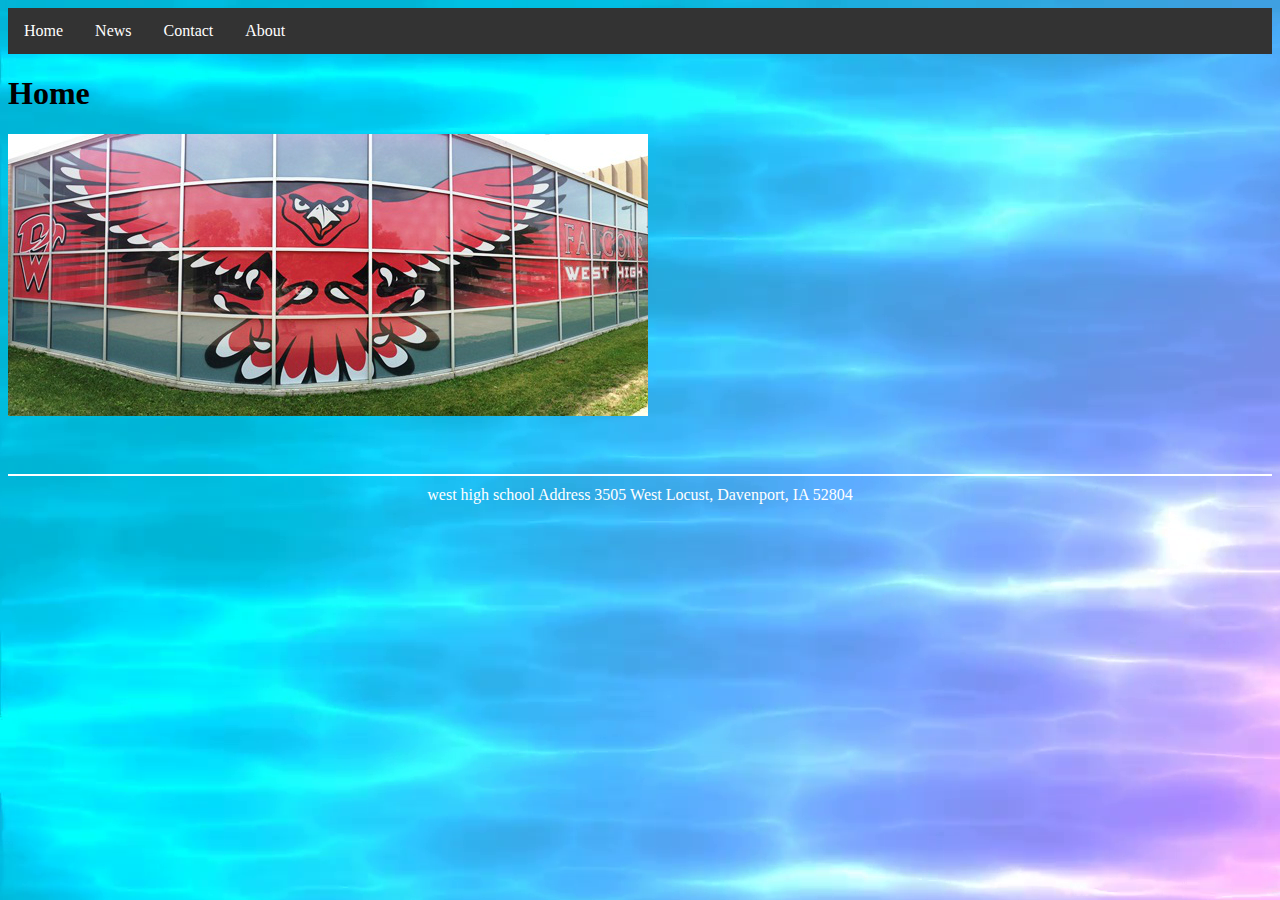
<file: index.html>
<!DOCTYPE html>
<html>
<body>
  <title>Home</title>
  <link rel="stylesheet" href="css/layout.css">
  <ul>
   <li><a class="active" href="index.html">Home</a></li>
   <li><a href="news.html">News</a></li>
   <li><a href="contact.html">Contact</a></li>
   <li><a href="about.html">About</a></li>
  </ul>
<h1>Home</h1>
<p></p>
 <img src="images/west.jpg" alt="">

<br>
<br>
<br>
<br>

<footer>
west high school Address
3505 West Locust, Davenport, IA 52804
</footer>
</body>
</html>
</file>
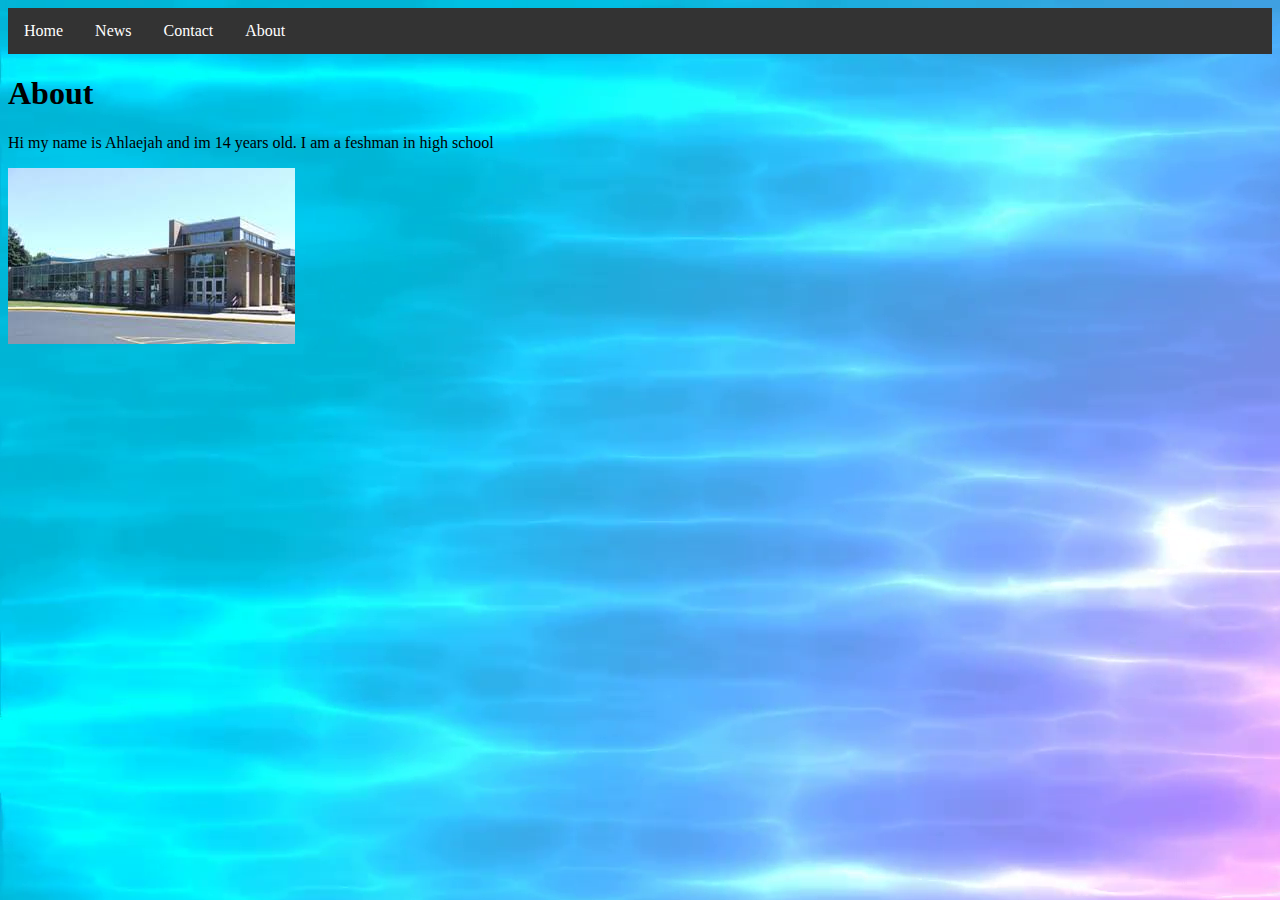
<file: about.html>
<!DOCTYPE html>
<html>
<body>
  <title>About</title>
  <link rel="stylesheet" href="css/layout.css">
<ul>
 <li><a class="active" href="index.html">Home</a></li>
 <li><a href="news.html">News</a></li>
 <li><a href="contact.html">Contact</a></li>
 <li><a href="about.html">About</a></li>
</ul>
<h1>About</h1>

<p>Hi my name is Ahlaejah and im 14 years old. I am a feshman in high school</p>
<img src="images/school.jpg" alt="">
</body>
</html>
</file>
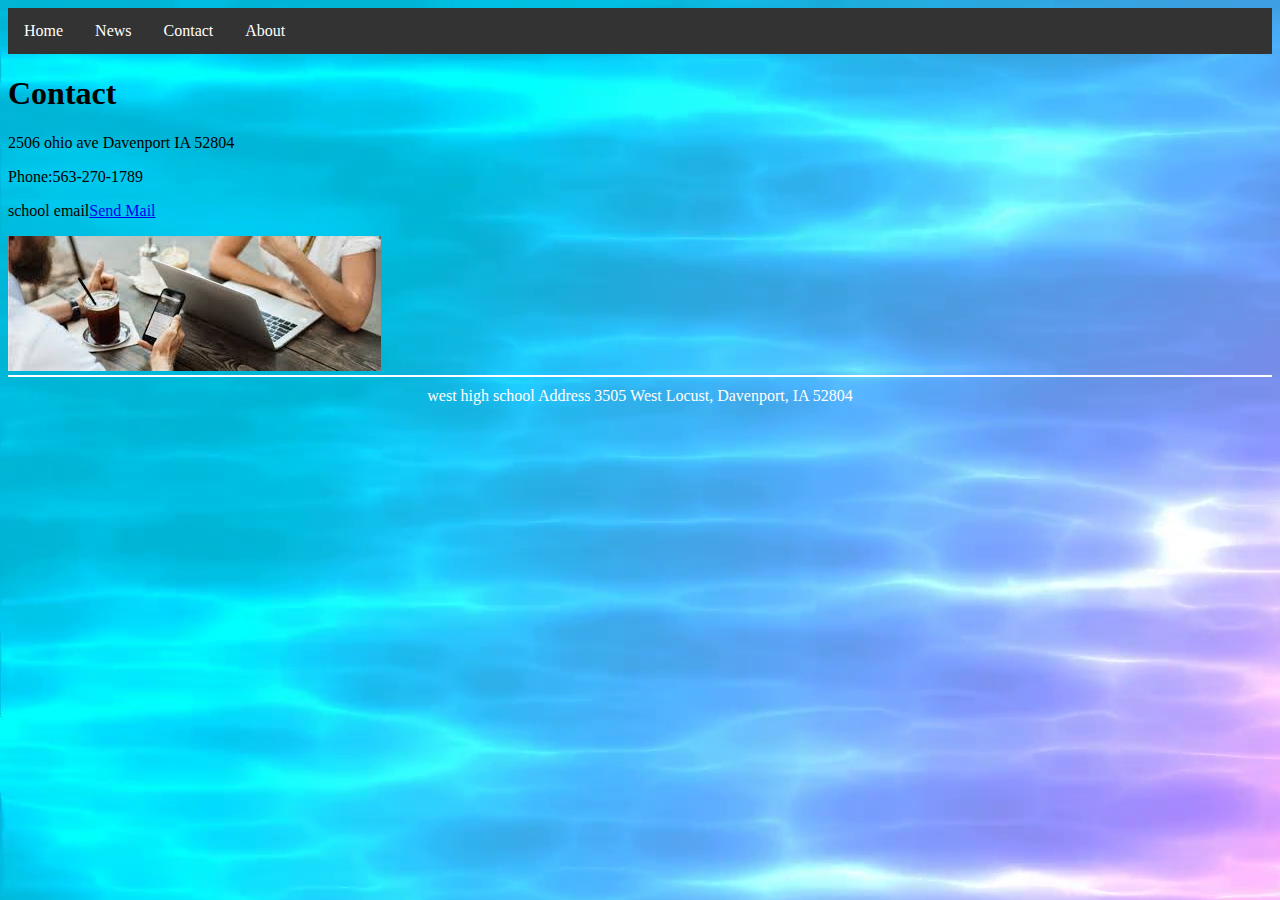
<file: contact.html>
<!DOCTYPE html>
<html>
<body>
  <title>Contact</title>
  <link rel="stylesheet" href="css/layout.css">
<ul>
 <li><a class="active" href="index.html">Home</a></li>
 <li><a href="news.html">News</a></li>
 <li><a href="contact.html">Contact</a></li>
 <li><a href="about.html">About</a></li>
</ul>
<h1>Contact</h1>

<p> 2506 ohio ave Davenport IA 52804</p>

<p>Phone:563-270-1789</p>

<p>school email<a href="mailto:aa201700@students.davenport.k12.ia.us" target="_top">Send Mail</a></p>
<img src="images/contact.jpg" alt="">
</body>
</html>
<footer>
  west high school Address
  3505 West Locust, Davenport, IA 52804
</footer>
</file>
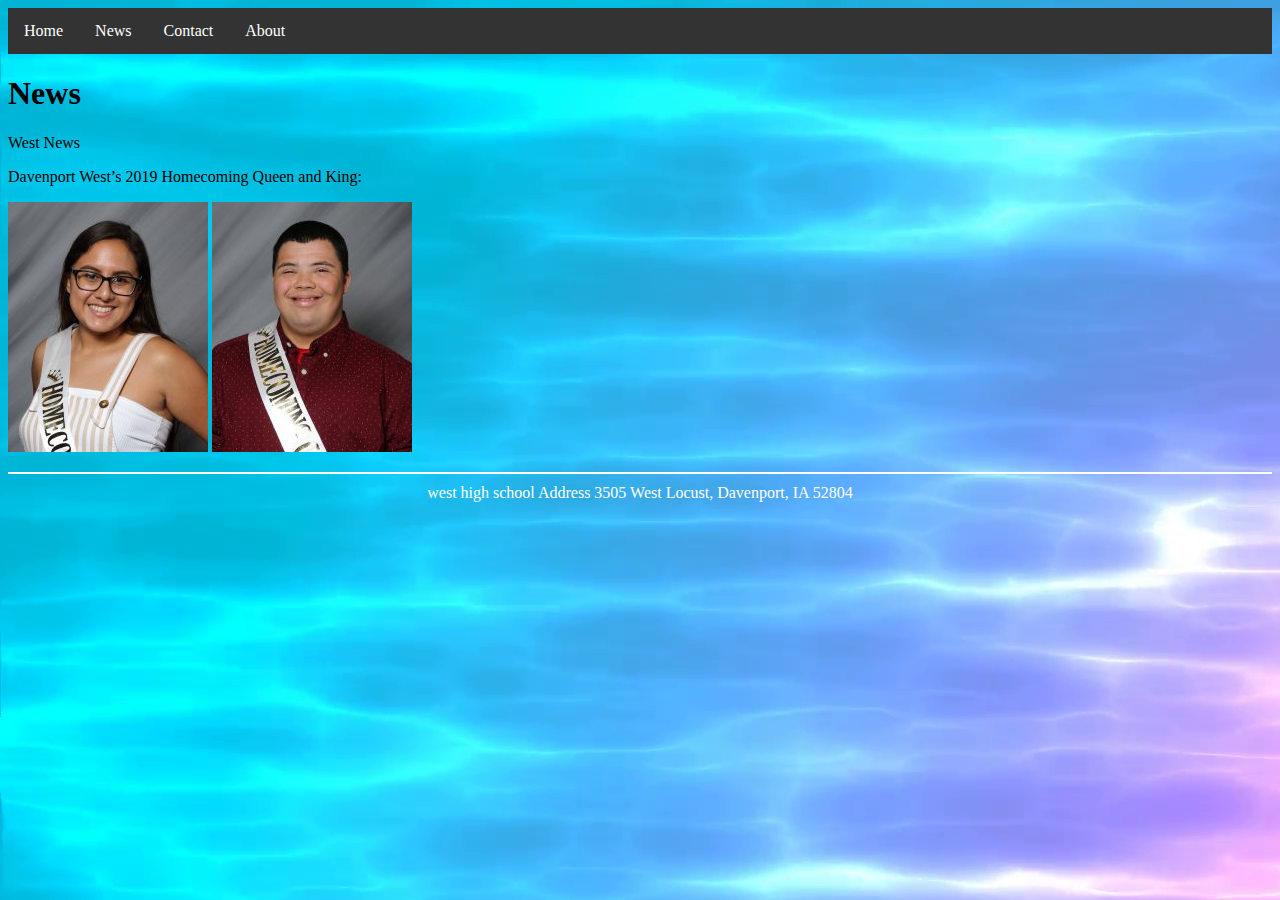
<file: news.html>
<!DOCTYPE html>
<html>
<body>
  <title>News</title>
  <link rel="stylesheet" href="css/layout.css">
<ul>
 <li><a class="active" href="index.html">Home</a></li>
 <li><a href="news.html">News</a></li>
 <li><a href="contact.html">Contact</a></li>
 <li><a href="about.html">About</a></li>
</ul>
<h1>News</h1>

West News
<p>Davenport West’s 2019 Homecoming Queen and King:</p>
 <img src="images/homecoming.jpg" alt="">
 <img src="images/homecoming2.jpg" alt="">

 <p></p>
</body>
</html>
<footer>
  west high school Address
  3505 West Locust, Davenport, IA 52804
</footer>
</file>
<file: css/layout.css>
ul {
 list-style-type: none;
 margin: 0;
 padding: 0;
 overflow: hidden;
 background-color: #333;
}

li {
 float: left;
}

li a {
 display: block;
 color: white;
 text-align: center;
 padding: 14px 16px;
 text-decoration: none;
}

li a:hover {
 background-color: #111;
 color: white;
}
body{
  background: url(../images/background.png)
}
footer {
  color: white;
	display: block;
	text-align: center;
	font-size: 1em;
	border-top: 2px solid white;
	padding-top: 10px;
	padding-bottom: 20px;
}
</file>
